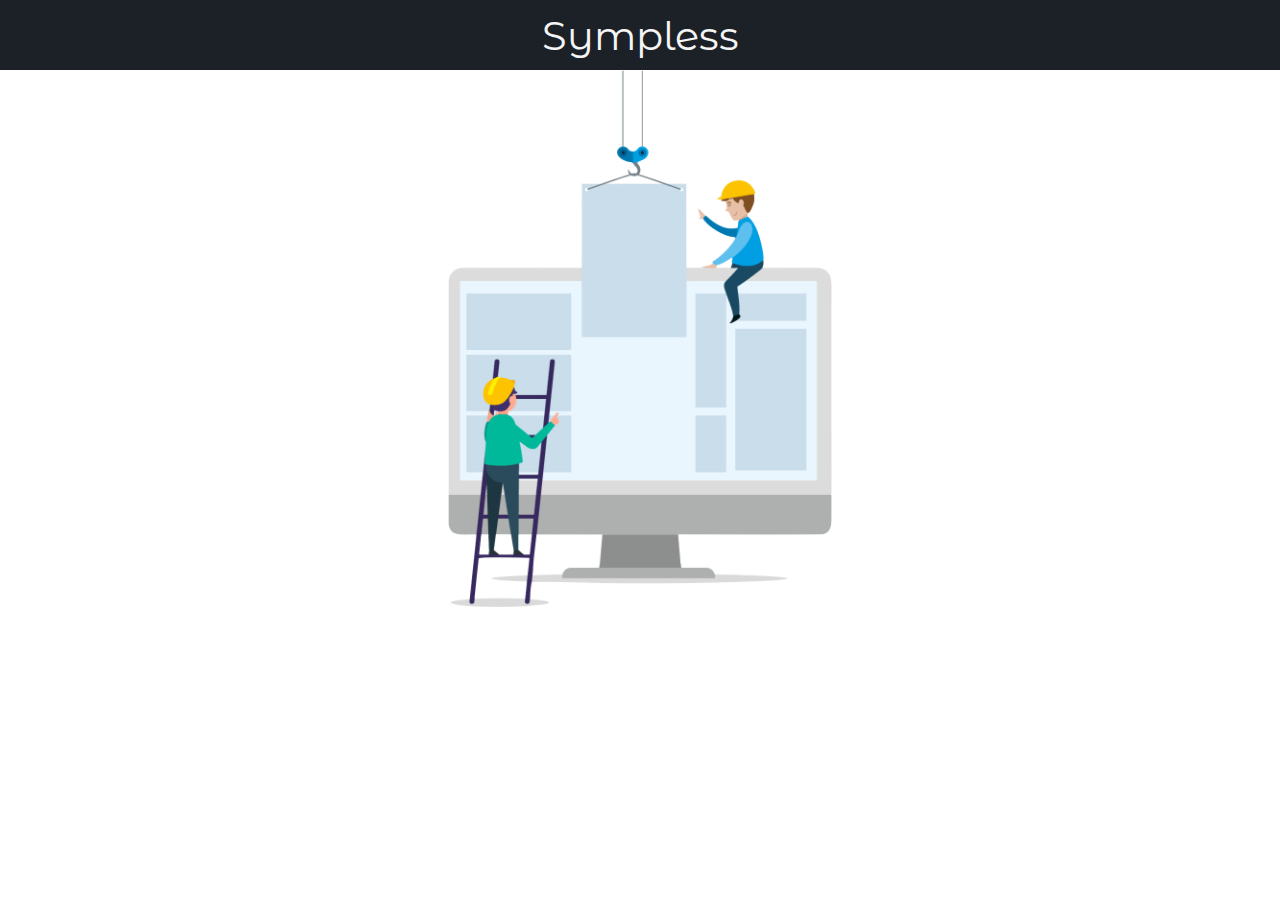
<file: index.html>
<!DOCTYPE html>
<html lang="es">

<head>
    <meta charset="UTF-8">
    <title>Sympless</title>
    <!--<link rel="icon" type="image/png" href="img/favicon.png">-->
    <link href="https://fonts.googleapis.com/css?family=Fjalla+One|Source+Sans+Pro" rel="stylesheet">
    <link href="https://fonts.googleapis.com/css2?family=Ubuntu:ital,wght@1,300&display=swap" rel="stylesheet">
    <link href="https://fonts.googleapis.com/css2?family=Montserrat+Alternates:wght@300&display=swap" rel="stylesheet">
    <link rel="stylesheet" href="css/estilos.css">
</head>

<body>
   <header class="header" style="text-align: center;">
    <h4 style="font-family: 'Montserrat Alternates', sans-serif; font-size: 40px; display: block; margin: auto;">Sympless</h4>
    </header>
    <div style="display: block; text-align: center; margin: auto;">
                <figure style=" text-align: center;">
                    <img src="img/Construction.png" alt="Sobre mi" width="30%" height="auto">
                </figure>
        
    </div> 
    <footer style=" background-color: #1b2127; color: whitesmoke; display: flex; align-content: center; justify-content: center;">
    </footer>
</body>

</html>
</file>
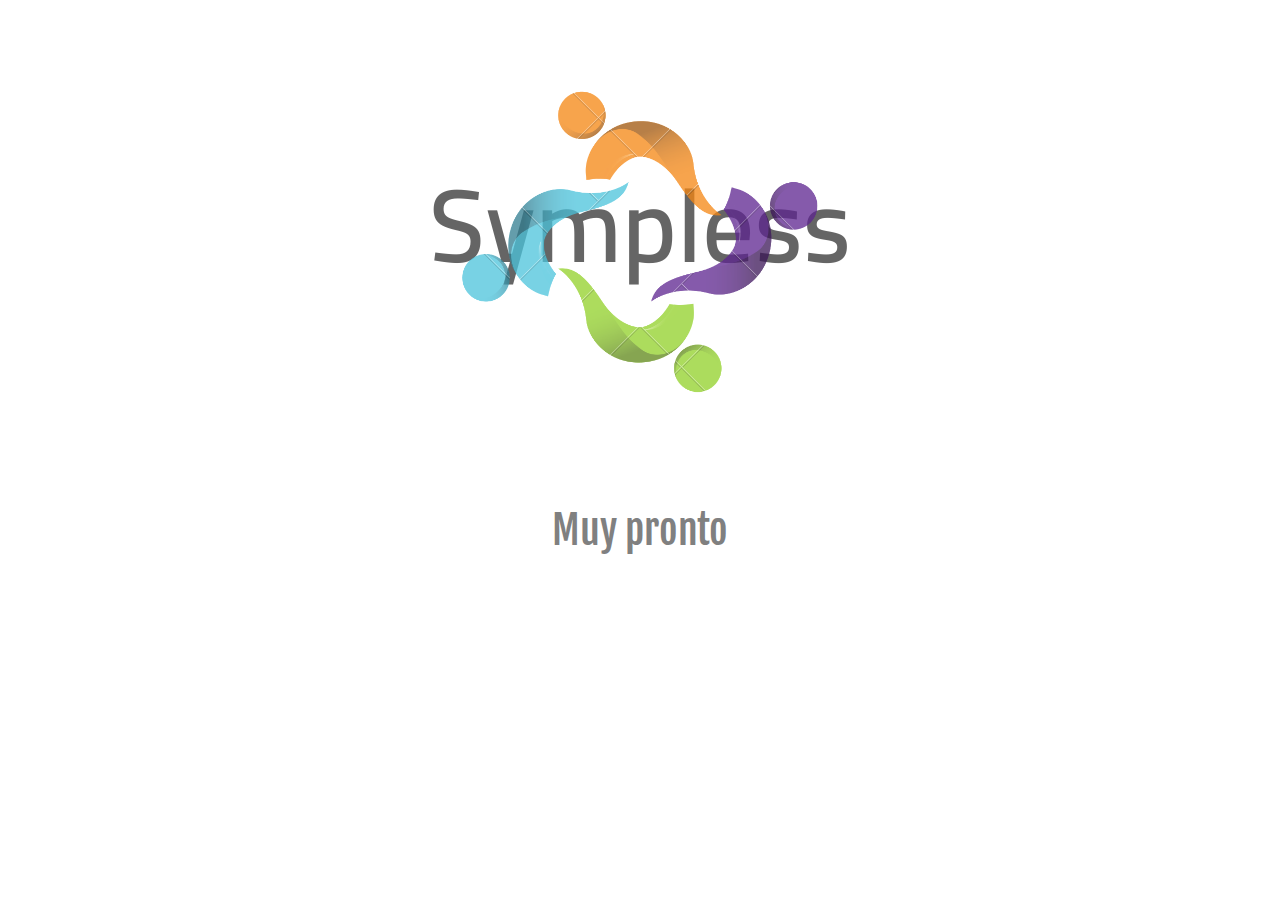
<file: BackUp.html>
<!DOCTYPE html>
<html lang="es">

<head>
    <meta charset="UTF-8">
    <title>Sympless</title>
<!--    <link rel="icon" type="image/png" href="img/favicon.png"> -->
    <link href="https://fonts.googleapis.com/css?family=Fjalla+One|Source+Sans+Pro" rel="stylesheet">
    <link rel="stylesheet" href="css/estilos.css">
</head>

<body>
    <div style=" align-content: center;">
        <img src="img/Sympless.png" alt="imagen principal del sitio" style="display: block;margin: auto;">
        <h1 style="color: grey; font-family: 'Fjalla One', sans-serif; text-align: center;">Muy pronto</h1>
    </div>
  <!--  <header class="header">
        <div class="container">
            <figure class="logo">
                <img src="img/logo.png" height="50" alt="Logo de httm://" />
            </figure>
            <nav class="menu">
                <ol>
                    <li>
                        <a href="#secPortaFolio">Portafolio</a>
                    </li>
                    <li>
                        <a href="#eventos">Experiencia</a>
                    </li>
                    <li>
                        <a href="#secTrabajemos">Trabajemos juntos</a>
                    </li>
            </nav>
        </div>
    </header>
    <section class="hero">
        <div class="container">
            <h1>
                Hola soy <strong>David Saldarriaga</strong> <br /> Desarrollador Backend <strong>Java</strong> con <br />
                ganas de <strong>aprender</strong>
            </h1>
            <img class="hero-img" src="img/hero.jpg" width="500" height="300" alt="imagen principal del sitio">
        </div>
    </section>
    <section id="secPortaFolio" class="portfolio">
        <div class="container">
            <h2>Portafolio</h2>
            <article class="project">
                <div class="project-details">
                    <h3 class="project-title">Curso Desarrollo Web</h3>
                    <h6 class="project-curse">HTML / CSS</h6>
                    <p class="project-date"><strong>Fecha:</strong> 19/12/2018</p>
                    <p class="project-url"><strong>Puedes verlo en:</strong> GitHub</p>
                    <p class="project-description">Este proyecto tiene el fin de hacer una pg web autodescriptiva<br />
                        en
                        el proceso se aprenderán
                        los conceptos basicos de HTML y CSS necesarios para lograr un resultado optimo<br />relleno del
                        bueno papá es lo que
                        necesitamos en este momento porque sino se va a ver feo.
                    </p>
                </div>
                <figure class="project-imgContainer">
                    <img class="project-img" src="img/platzi-video-react-native.png" alt="Sobre mi" width="500">
                </figure>
            </article>
        </div>
    </section>
    <div class="container">
        <h2 id="event-list-title">Más sobe mi experiencia</h2>
    </div>
    <section id="eventos" class="event-list">
        <div class="container">
            <article class="event">
                <figure class="event-imgContainer">
                    <img class="event-img" src="img/platzi-conf.jpg" alt="Imagen de evento" width="1000">
                </figure>
                <div class="event-detail">
                    <h3 class="event-title">Working</h3>
                    <p class="event-description">Desarrollando el SIO</p>
                    <a class="event-url" href="https://www.youtube.com/channel/UCphpLg3LHgDy-AvAns338WA?view_as=subscriber"
                        target="_blank">Mi Canal</a>
                </div>
            </article>
            <article class="event">
                <figure class="event-imgContainer">
                    <img class="event-img" src="img/platzi-conf.jpg" alt="Imagen de evento" width="1000">
                </figure>
                <div class="event-detail">
                    <h3 class="event-title">Working</h3>
                    <p class="event-description">Desarrollando el SIO</p>
                    <a class="event-url" href="https://www.youtube.com/channel/UCphpLg3LHgDy-AvAns338WA?view_as=subscriber"
                        target="_blank">Mi Canal</a>
                </div>
            </article>
            <article class="event">
                <figure class="event-imgContainer">
                    <img class="event-img" src="img/platzi-conf.jpg" alt="Imagen de evento" width="1000">
                </figure>
                <div class="event-detail">
                    <h3 class="event-title">Working</h3>
                    <p class="event-description">Desarrollando el SIO</p>
                    <a class="event-url" href="https://www.youtube.com/channel/UCphpLg3LHgDy-AvAns338WA?view_as=subscriber"
                        target="_blank">Mi Canal</a>
                </div>
            </article>
            <article class="event">
                <figure class="event-imgContainer">
                    <img class="event-img" src="img/platzi-conf.jpg" alt="Imagen de evento" width="1000">
                </figure>
                <div class="event-detail">
                    <h3 class="event-title">Working</h3>
                    <p class="event-description">Desarrollando el SIO</p>
                    <a class="event-url" href="https://www.youtube.com/channel/UCphpLg3LHgDy-AvAns338WA?view_as=subscriber"
                        target="_blank">Mi Canal</a>
                </div>
            </article>
        </div>
    </section>
    <section class="contact" id="secTrabajemos">
        <div class="container">
            <form class="form-email" action="/suscripciones/">
                <h3>Creemos algo juntos!</h3>
                <input type="text" placeholder="Déjame tu e-mail" id="inputEmail">
                <button>Enviar</button>
            </form>
            <div class="social">
                <a href="" class="social-link twitter"></a>
                <a href="" class="social-link facebook"></a>
                <a href="" class="social-link github"></a>
                <a href="" class="social-link instagram"></a>
            </div>
        </div>
    </section>
    <footer class="footer">
        <div class="container">
            <div>
                <p>Curso Desarrollo Web 2018 <img src="img/platzi.png" width="80" alt="platzi"></p>
            </div>
            <div>
                <p>Diseñado con <3 <a href="https://github.com/DavidSaldaH">@YO</a></p>
            </div>
        </div>
    </footer>-->
</body>

</html>
</file>
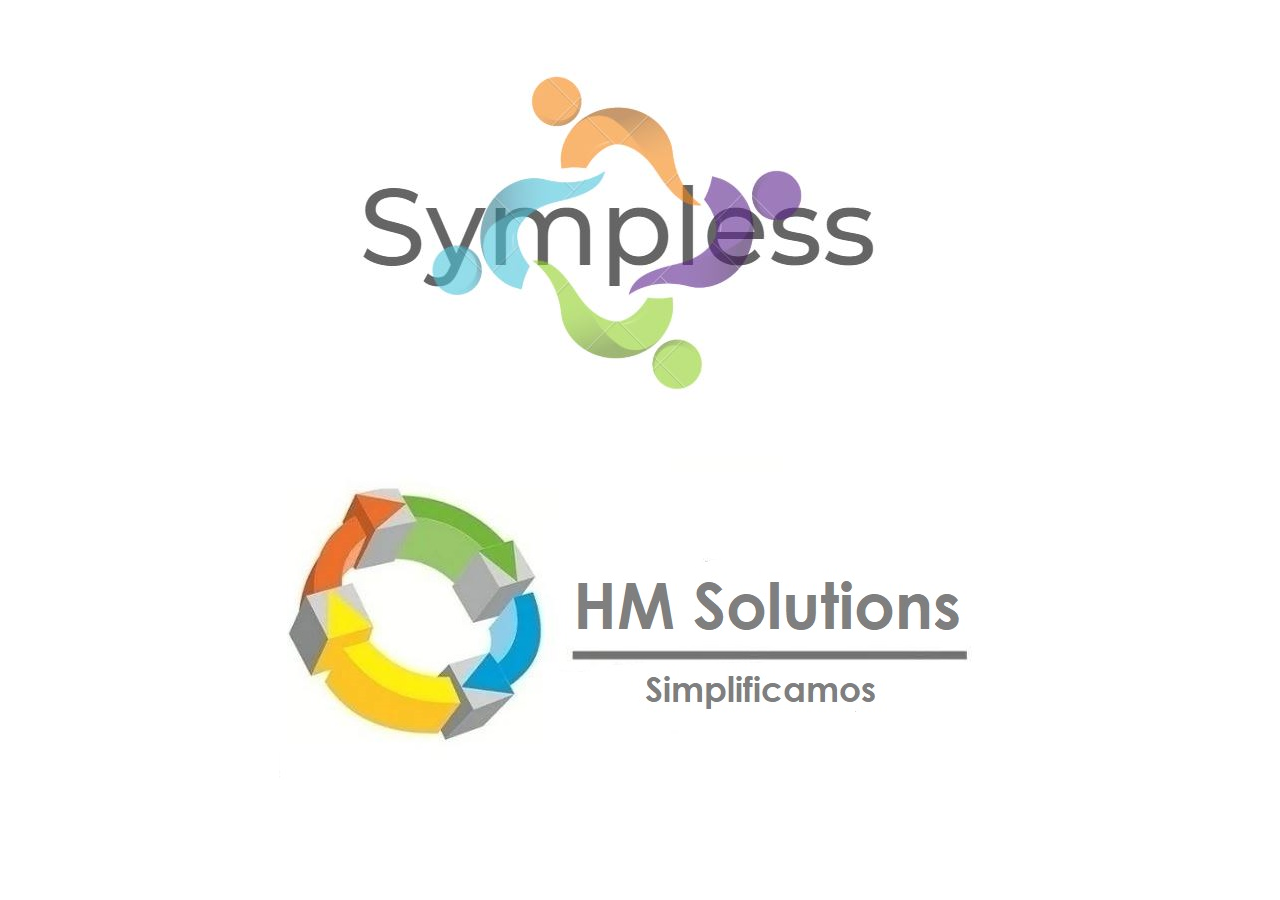
<file: Logos.html>
<!DOCTYPE html>
<html lang="es">

<head>
    <meta charset="UTF-8">
    <title>Logos</title>
    <!--<link rel="icon" type="image/png" href="img/favicon.png">-->
    <link href="https://fonts.googleapis.com/css?family=Fjalla+One|Source+Sans+Pro" rel="stylesheet">
    <link href="https://fonts.googleapis.com/css2?family=Ubuntu:ital,wght@1,300&display=swap" rel="stylesheet">
    <link rel="stylesheet" href="css/estilos.css">
</head>

<body>
    <div style=" align-content: center;">
        <img src="img/LogoMonserrat.JPG" alt="LogoMonserrat" style="display: block;margin: auto;"/>
        <img src="img/hmSolutions.jpg" alt="Logo antiguo" style="display: block;margin: auto;">
    </div>
</body>

</html>
</file>
<file: css/estilos.css>
/* ----------------------------------SELECTORES
header{
    background: palevioletred;
}
*/

/*-------------------------------------Tipos de Fuente*/
/*Asignar un tipo de fuente.
En el ejemplo vemos que se ponen 3, en caso de no encontrar la primera buscará las demas*/

body{
    font-family: 'Source Sans Pro', sans-serif;
    margin: 0;
}

/*Si una fuente tiene mas de dos palabras, se debe poner entre comillas simples '' */
h1,
h2,
h3,
h4,
h5,
h6{
    font-family: 'Fjalla One', sans-serif;
    font-weight: normal; /*Es el grosor de la fuente*/
    /*font-style: italic; Estilo de la fuente*/
}
/*Para implementar una fuente que no está en el sistema 
simplemente se toma la ruta y se pone en los links del HTML*/

/*Propiedades a los textos*/
h1{
    font-size: 40px;  /*Tamaño de fuente*/
    line-height: 1.5; /*Tamaño interlineado*/
    letter-spacing: -.2px; /*Espacio entre letras*/
    color: whitesmoke;
    margin: 0;
    align-items: center;
    /*margin: top right bottom left (100px 50px 60px 30px) ó top y bottom en uno solo y right y left en otro (100px 20px)*/
    /*text-transform: capitalize; Transforma el texto*/
    /*text-decoration: line-through; Modificaciones al texto*/
}

h1 strong{
    color: #056fff;
}
h2 {
    color: #056fff;
    text-transform: uppercase;
    font-family: 'Source Sans Pro', sans-serif;
    font-weight: bold;
    font-size: 24px;
    margin-bottom: 40px;
}

.prueba{
    background-color: red;
}

.hero{
    height: 300px;
    background-color: #1b2127;
    display: flex;
    align-content: center;
    justify-content: space-between;
}

.hero-img{
object-fit: cover;
}

.portfolio{
    background-color: #FAFAFA;
    padding: 20px;
}

.project{
    border: 1px solid gray; /*grosor tipo color*/
    border-radius: 10px;
    margin-bottom: 15px;
    padding: 20px;
    background-color: whitesmoke;
    display: flex;
    align-items: center;
    justify-content: space-between;
}

.project-course,
.project-date,
.project-url{
    margin: 10px 0;
}

.project-description{
    font-size: 20px;
}

.project strong{
    font-family: 'Fjalla One', sans-serif;
}

/*.project-date{
    margin: 10px 0;
}*/
.project-title{
    font-size: 30px;
    margin-top: 0;
    margin-bottom: 10px;
}

.project-details{
    width: 500px;
}

.project-imgContainer {
    width: 500px;
}

.header {
    background-color: #1b2127;
    color: whitesmoke;
    display: flex;
    height: 70px;
    align-items: center;
    justify-content: space-between;
}

ol,
ul{
    margin: 0;
    padding: 0;
    list-style: none;
}

figure {
    margin: 0;
}

.menu{
    height: inherit;
}

.header ol{
    display: flex;
    height: inherit;
}

.header ol li{
    height: inherit;
}

.header a {
    color: whitesmoke;
    text-decoration: none;
    display: flex;
    align-items: center;
    height: inherit;
    padding: 0 10px;
}

.flexbox{
display: flex;
flex-wrap: wrap; /*Con esta propiedad los elementos no activan el scroll horizontal sino que generan una doble fila*/
}

.box{
    width: 50px;
    height: 50px;
    margin: 5px;
    border: 1px solid red;
    flex-shrink: 0; /*No permite que se defore el tamaño del elemento*/
}

.footer {
    background-color: #1b2127;
    color: whitesmoke;
    display: flex;
    align-items: center;
    justify-content: space-between;
}

.foote img{
    vertical-align: middle; /*Este es otro modo de alinear*/
}

.footer a{
    color: whitesmoke;
}

.event-list{
    display: flex;
    flex-wrap: wrap;
    justify-content: center;
}

#event-list-title{
    margin-left: 20px;
}

.event{
    border-radius: 10px;
    overflow: hidden; /*Si un elemento sobresale del borde, se oculta el exedente*/
    flex-shrink: 0;
    margin: 10px;
    width: 480px;
    background-color: #f4fbff;
}

.event img {
    width: 480px;
    height: 200px;
    object-fit: cover; /*Propiedad para ajustar la imagen*/
}

.event-detail{
    margin: 20px 40px;;
    margin-top: -40px;
    background-color: whitesmoke;
    position: relative;
    padding: 20px;
    text-align: center;
}

.event-description{
    text-align: left;
}

.event-url{
    color: #056fff;
    border: 1px solid;
    border-radius: 5px;
    padding: 5px 20px;
    text-decoration: none;
}

.contact{
    background-color: #056fff;
    color: whitesmoke;
    height: 150px;
    display: flex;
    align-items: center;
    justify-content: space-between;
}

.social{
}

.social-link{
    display: inline-block;
    width: 50px;
    height: 50px;
    margin: 0 10px;
    background-size: 50px 50px;
}

.social-link.twitter{
    background-image: url('../img/twitter.svg');
}

.social-link.facebook{
    background-image: url('../img/facebook.svg');
}

.social-link.github{
    background-image: url('../img/github.svg');
}

.social-link.instagram{
    background-image: url('../img/instagram.svg');
}

.form-email input{
padding: 10px 20px;
background-image: url('../img/envelope.png');
background-size: 15px 15px;
background-repeat: no-repeat; /*Propiedad para especificar si quiero que se haga msaico o no*/
background-position-y: center;
background-position-x: 5px;
border-radius: 5px;
}

.form-email button{
    display: block;
    background: transparent;
    color: whitesmoke;
    padding: 10px o;
    border-radius: 5px;
    width: 100px;
    height: 30px;
    border-color: white;
    border-style: groove;
    margin: 15px 0;
}

.form-email h3{
    font-family: 'Source Sans Pro', sans-serif;
}

.container{
    width: 1080px;
    margin: 0 auto;
    display: inherit;
    justify-content: inherit;
    align-items: inherit;
    height: inherit;
    flex-wrap: inherit;
}
</file>
